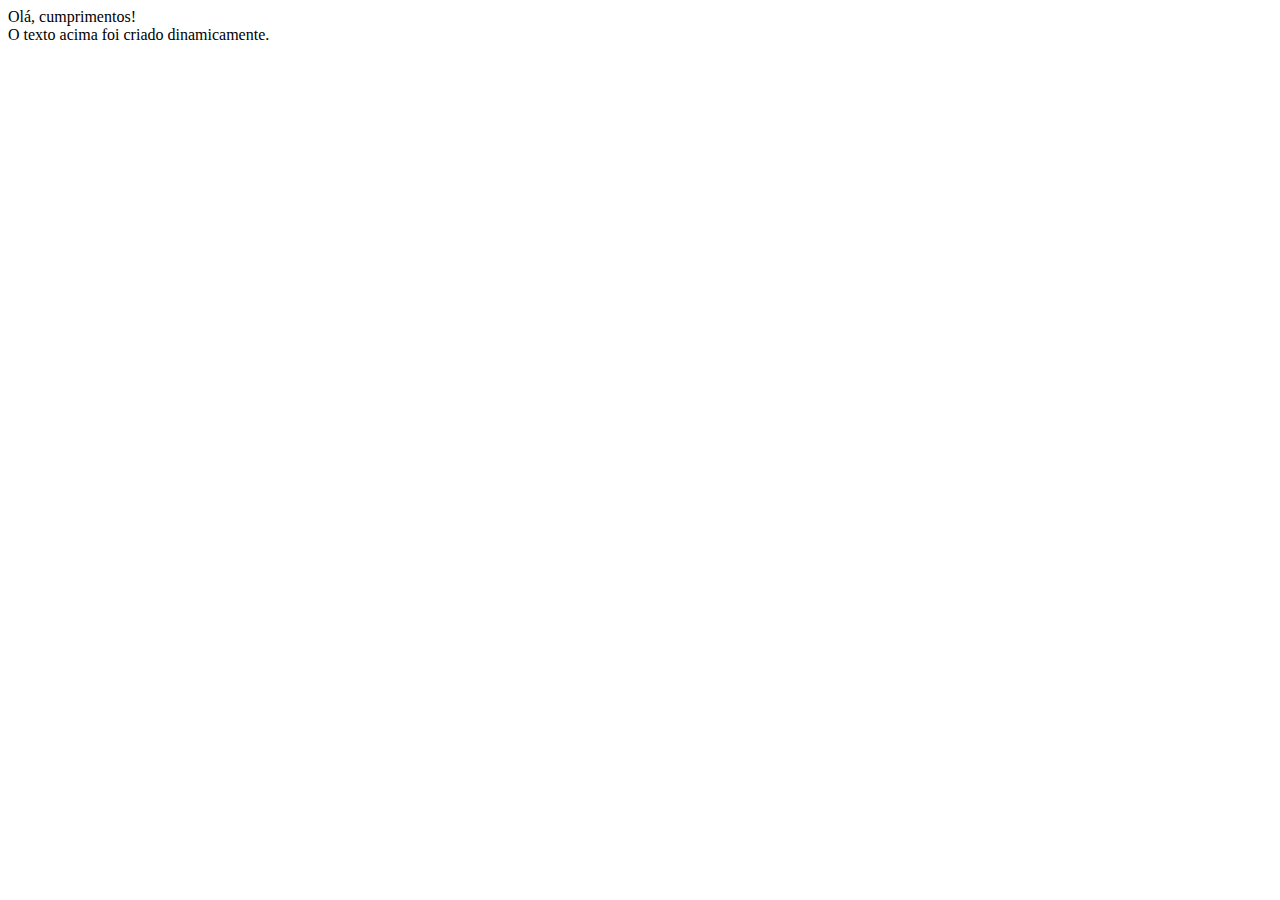
<file: newdiv.html>
<!DOCTYPE html>
<html lang="en">

<head>
    <meta charset="UTF-8">
    <meta http-equiv="X-UA-Compatible" content="IE=edge">
    <meta name="viewport" content="width=device-width, initial-scale=1.0">
    <title>Document</title>
</head>

<body>
    <div id="div1">O texto acima foi criado dinamicamente.</div>
    <script src="newdiv.js"></script>
</body>

</html>
</file>
